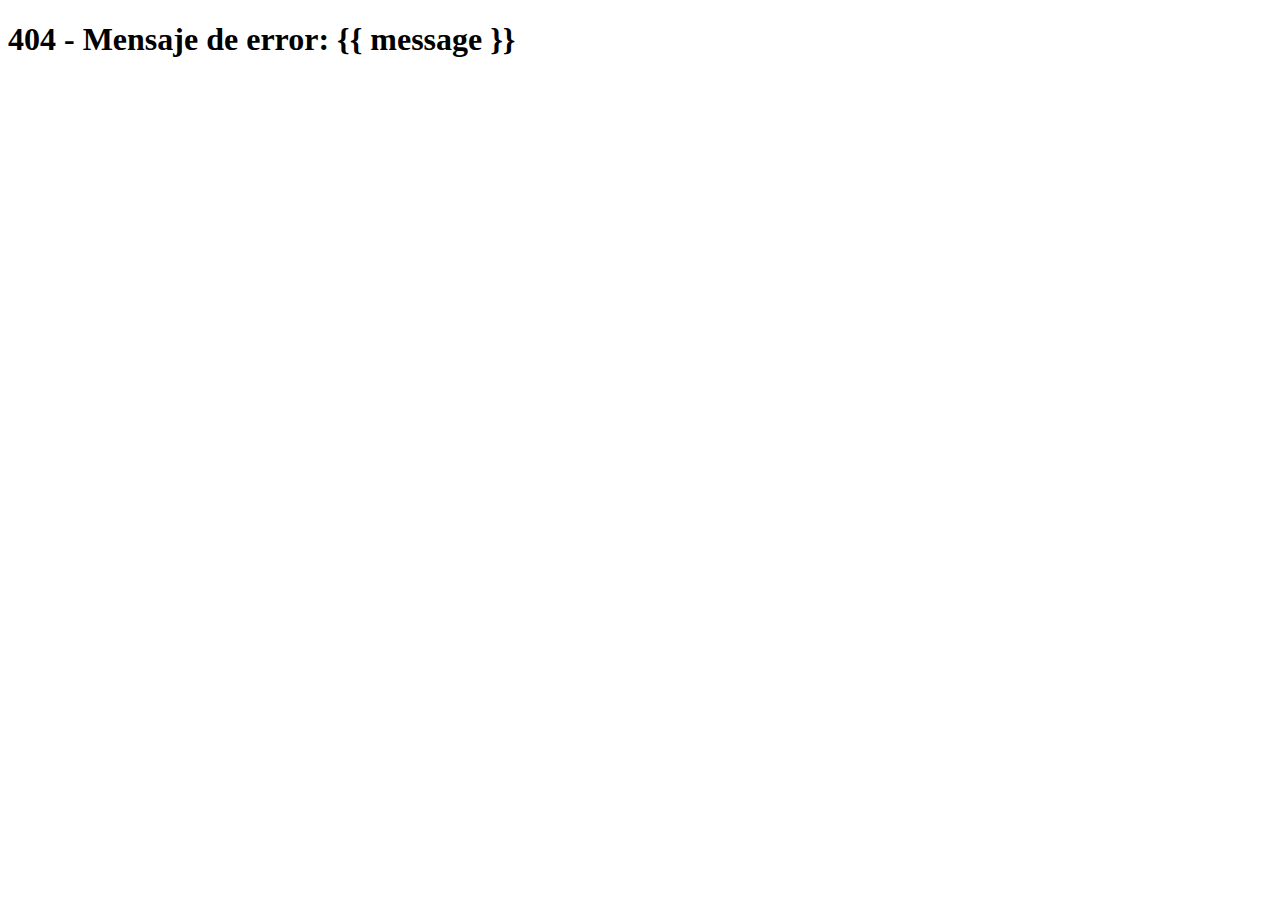
<file: postales/app/templates/no_res.html>
<!DOCTYPE html>
<html lang="en">
<head>
   <meta charset="UTF-8">
   <meta name="viewport" content="width=device-width, initial-scale=1.0">
   <title>Document</title>
</head>
<body>
   <h1>404 - Mensaje de error: {{ message }}</h1>
</body>
</html>
</file>
